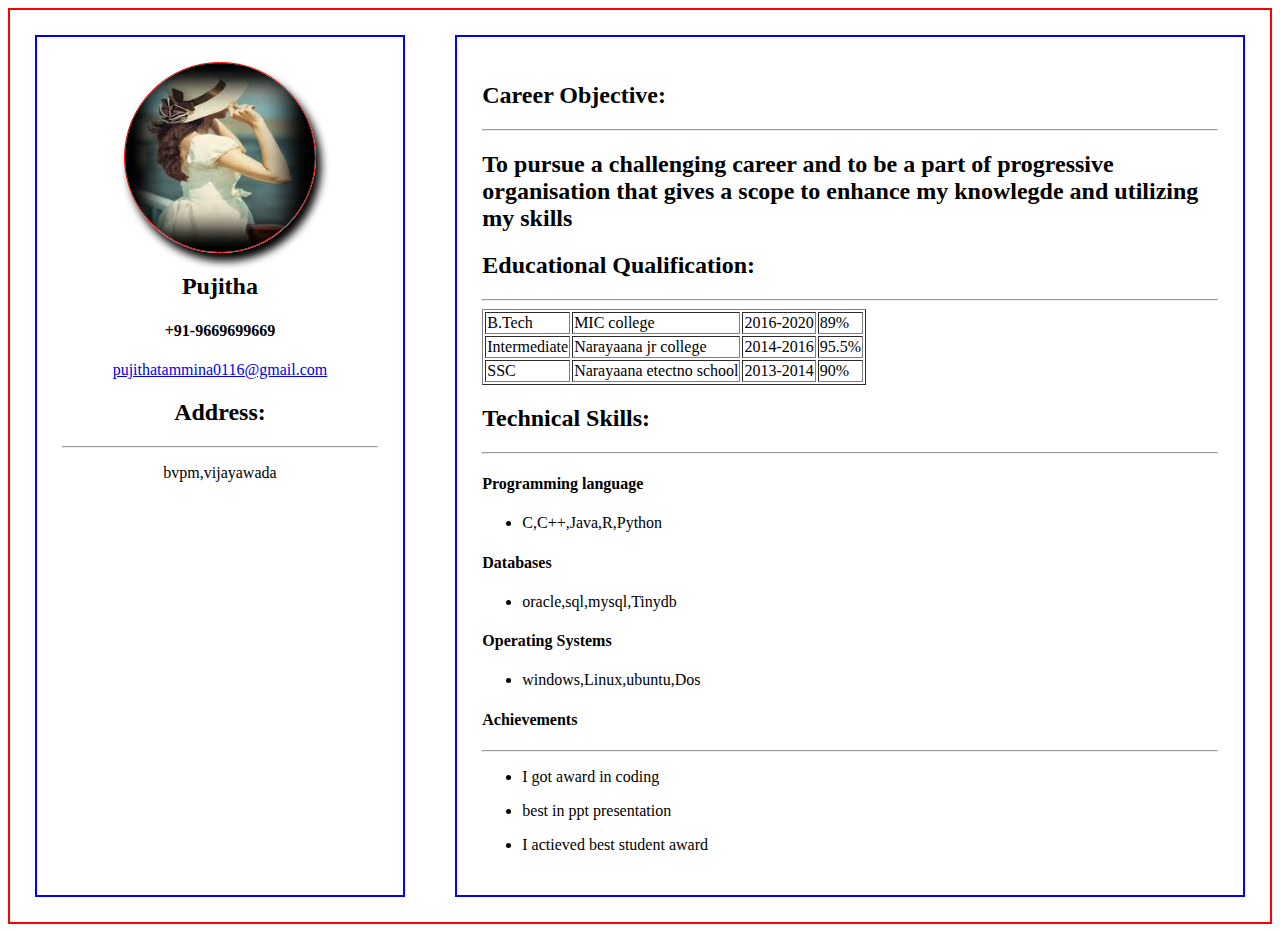
<file: index.html>
<!DOCTYPE html>
<html lang="en" dir="ltr">
  <head>
    <meta charset="utf-8">
    <title>Resume</title>
    <meta name="viewport" content="width=device-width,initial-scale=1">
    <link rel="stylesheet" href="main1.css">
  </head>
  <body>
    <div class="parent" onclick="openpage()">
      <div class="childone">

    </div>
    <div class="childtwo">

    </div>
    </div>
    <script type="text/javascript" src="main.js">

    </script>
  </body>
</html>
</file>
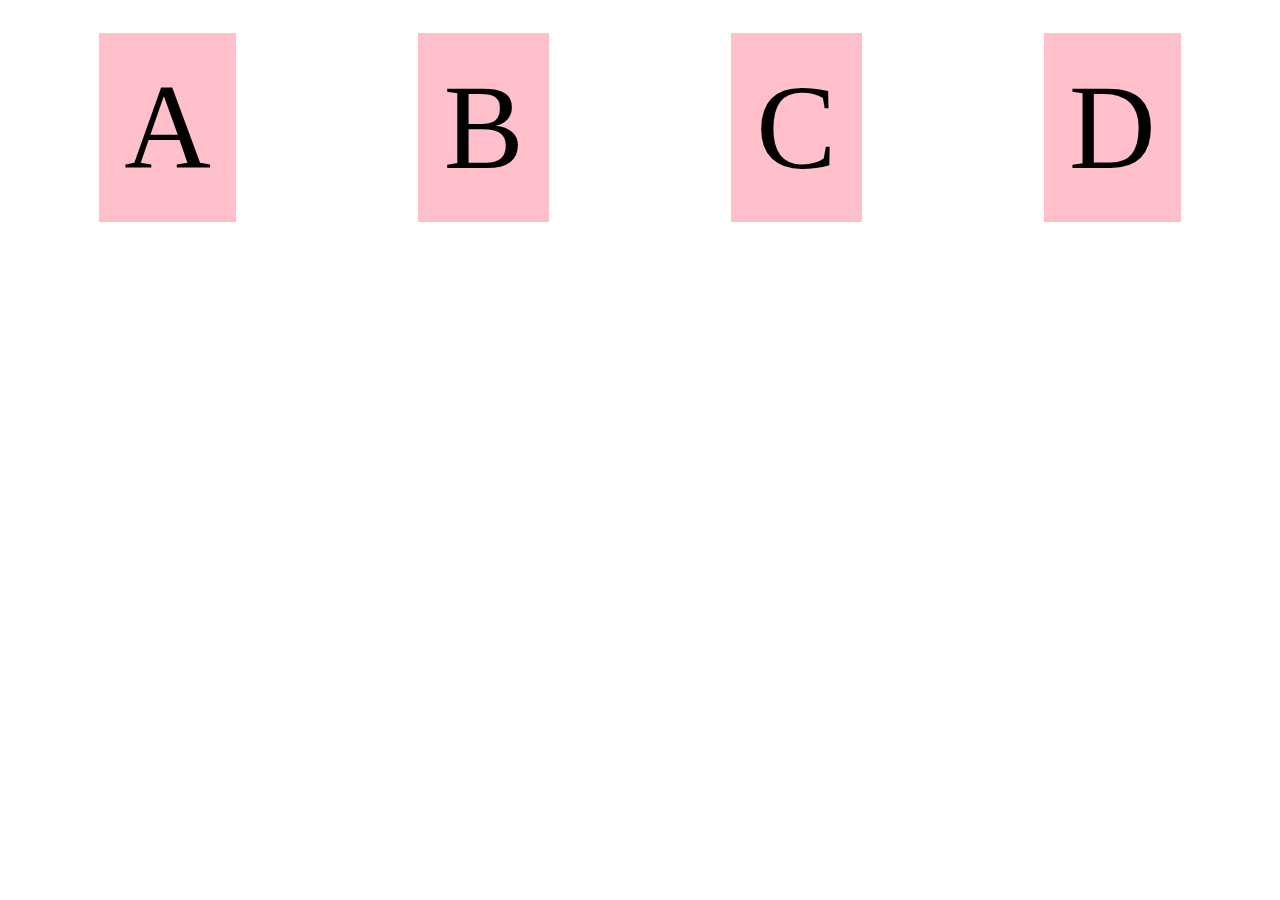
<file: flex.html>
<!DOCTYPE html>
<html>
  <head>
    <meta charset="utf-8">
    <meta name="viewport" content="width=device-width,initial-scale=1">
    <title>flexbox</title>
    <style>
    .flex{
      display: flex;
      flex-direction: row;
      justify-content: space-around;
      flex-wrap: wrap;
    }
    .flex>div{
      background-color: pink;
      padding: 2%;
      margin: 2%;
      font-size: 120px;
    }
    </style>
  </head>
  <body>
    <div class="flex">
      <div>A</div>
      <div>B</div>
      <div>C</div>
      <div>D</div>
    </div>
  </body>
</html>
</file>
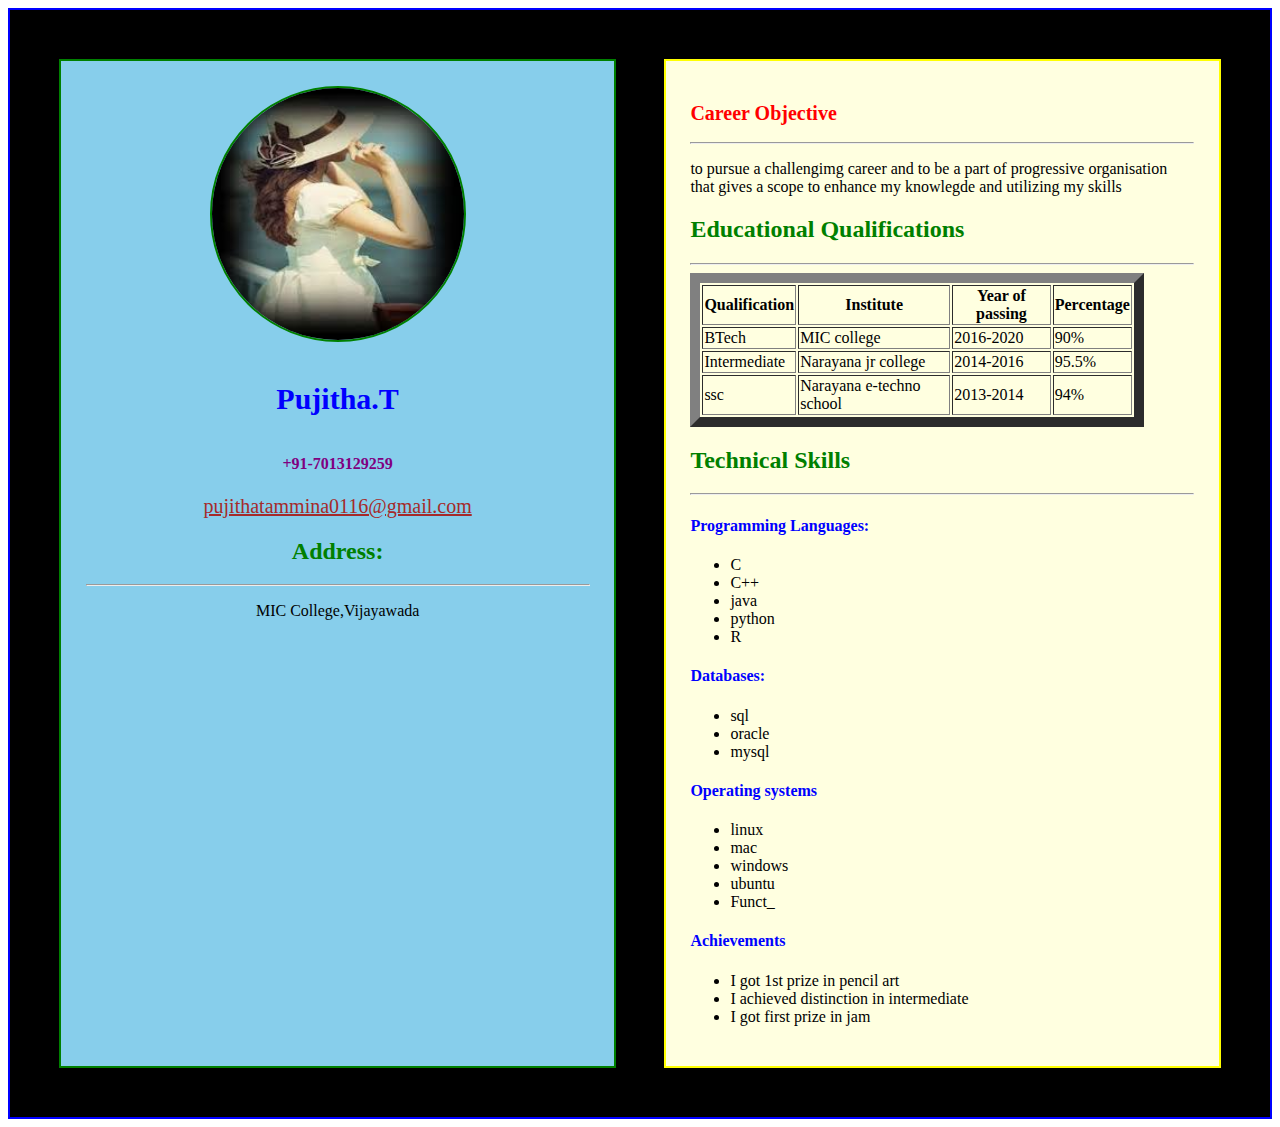
<file: resume.html>
<!DOCTYPE html>
<html lang="en" dir="ltr">
  <head>
    <meta charset="utf-8">
    <meta name="viewport" content="width=device-width,initial-scale=1">
    <title>resume</title>
    <link rel="stylesheet" href="main.css">
  </head>
  <body>
    <div class="main" onclick="open1()">
      <div class="left">
            <img src="image.jpg" alt="image">
            <h4 id="name">Pujitha.T</h4>
            <h4 style="color: purple">+91-7013129259</h4>
            <a href="mailto:pujithatammina0116@gmail.com">pujithatammina0116@gmail.com</a>
            <h2>Address:</h2>
            <hr>
            <p>MIC College,Vijayawada</p>
      </div>
          <div class="right">
            <h2 style="color: Red;font-size: 20px;">Career Objective</h2>
            <hr>
            <p>to pursue a challengimg career and to be a part of progressive organisation that gives a scope to enhance my knowlegde and utilizing my skills</p>
            <h2>Educational Qualifications</h2>
          <hr>
          <div class="table1">
            <table border="10">
              <tr>
                <th>Qualification</th>
                <th>Institute</th>
                <th>Year of passing</th>
                <th>Percentage</th>
              </tr>
              <tr>
                <td>BTech</td>
                <td>MIC college</td>
                <td>2016-2020</td>
                <td>90%</td>
              </tr>
              <tr>
                <td>Intermediate</td>
                <td>Narayana jr college</td>
                <td>2014-2016</td>
                <td>95.5%</td>
              </tr>
              <tr>
                <td>ssc</td>
                <td>Narayana e-techno school</td>
                <td>2013-2014</td>
                <td>94%</td>
              </tr>
            </table>
          </div>
            <h2>Technical Skills</h2>
            <hr>
            <h4>Programming Languages:</h4>
            <ul>
              <li>C</li>
              <li>C++</li>
              <li>java</li>
              <li>python</li>
              <li>R</li>
            </ul>
            <h4>Databases:</h4>
            <ul>
              <li>sql</li>
              <li>oracle</li>
              <li>mysql</li>
            </ul>
            <h4>Operating systems</h4>
            <ul>
              <li>linux</li>
              <li>mac</li>
              <li>windows</li>
              <li>ubuntu</li>
              <li>Funct_</li>
            </ul>
            <h4>Achievements</h4>
            <ul>
              <li>I got 1st prize in pencil art</li>
              <li>I achieved distinction in intermediate</li>
              <li>I got first prize in jam</li>
            </ul>
      </div>
    </div>
  </body>
</html>
</file>
<file: main1.css>
.parent{
  border: 2px solid red;
  display: flex;
  flex-direction: row;
}
.childone{
  border: 2px solid blue;
  padding: 2%;
  margin: 2%;
  width: 30%;
  text-align: center;
}
.childtwo{
  border: 2px solid blue;
  padding: 2%;
  margin: 2%;
  width: 70%;
}
.childone img{
  width: 60%;
  border: 1px solid red;
  border-radius: 50%;
  display: block;
  margin-left: auto;
  margin-right: auto;
  box-shadow: 5px 8px 9px black;
}
</file>
<file: main.css>
.main{
  border: 2px solid blue;
  padding: 2%;
  display: flex;
  flex-direction: row;
  background-color: black;
}
h2{
  color: green;
}
h4{
  color: blue;
}
a{
  color: brown;
  font-size: 20px;
  word-wrap: break-word;
}
.left{
  border: 2px solid green;
  padding: 2%;
  margin: 2%;
  width:90%;
  text-align: center;
  background-color: skyblue;
}
.right{
  border: 2px solid yellow;
  padding: 2%;
  margin: 2%;
  width:90%;
  background-color: lightyellow;
}
@media only screen and (min-width: 320px) and (max-width: 480px){
  .main{
    border: 2px solid blue;
    padding: 2%;
    display: flex;
    flex-direction: column;
    width: 100%;
  }
  h2{
    color: green;
  }
  h4{
    color: blue;
  }
  a{
    color: brown;
    font-size: 20px;
    word-wrap: break-word;
  }
  .left{
    border: 2px solid green;
    padding: 2%;
    margin: 2%;
    width:70%;
    text-align: center;
  }
  .right{
    border: 2px solid yellow;
    padding: 2%;
    margin: 2%;
    width:70%;
  }
}
#name{
  color: blue;
  font-size: 30px;
  text-align: center;
}
.table1{
  width: 90%;
  overflow: auto;
}
.left img{
  width: 50%;
  border-radius: 80%;
  border: 2px solid green;
  display: block;
  margin-left: auto;
  margin-right: auto;
}
</file>
